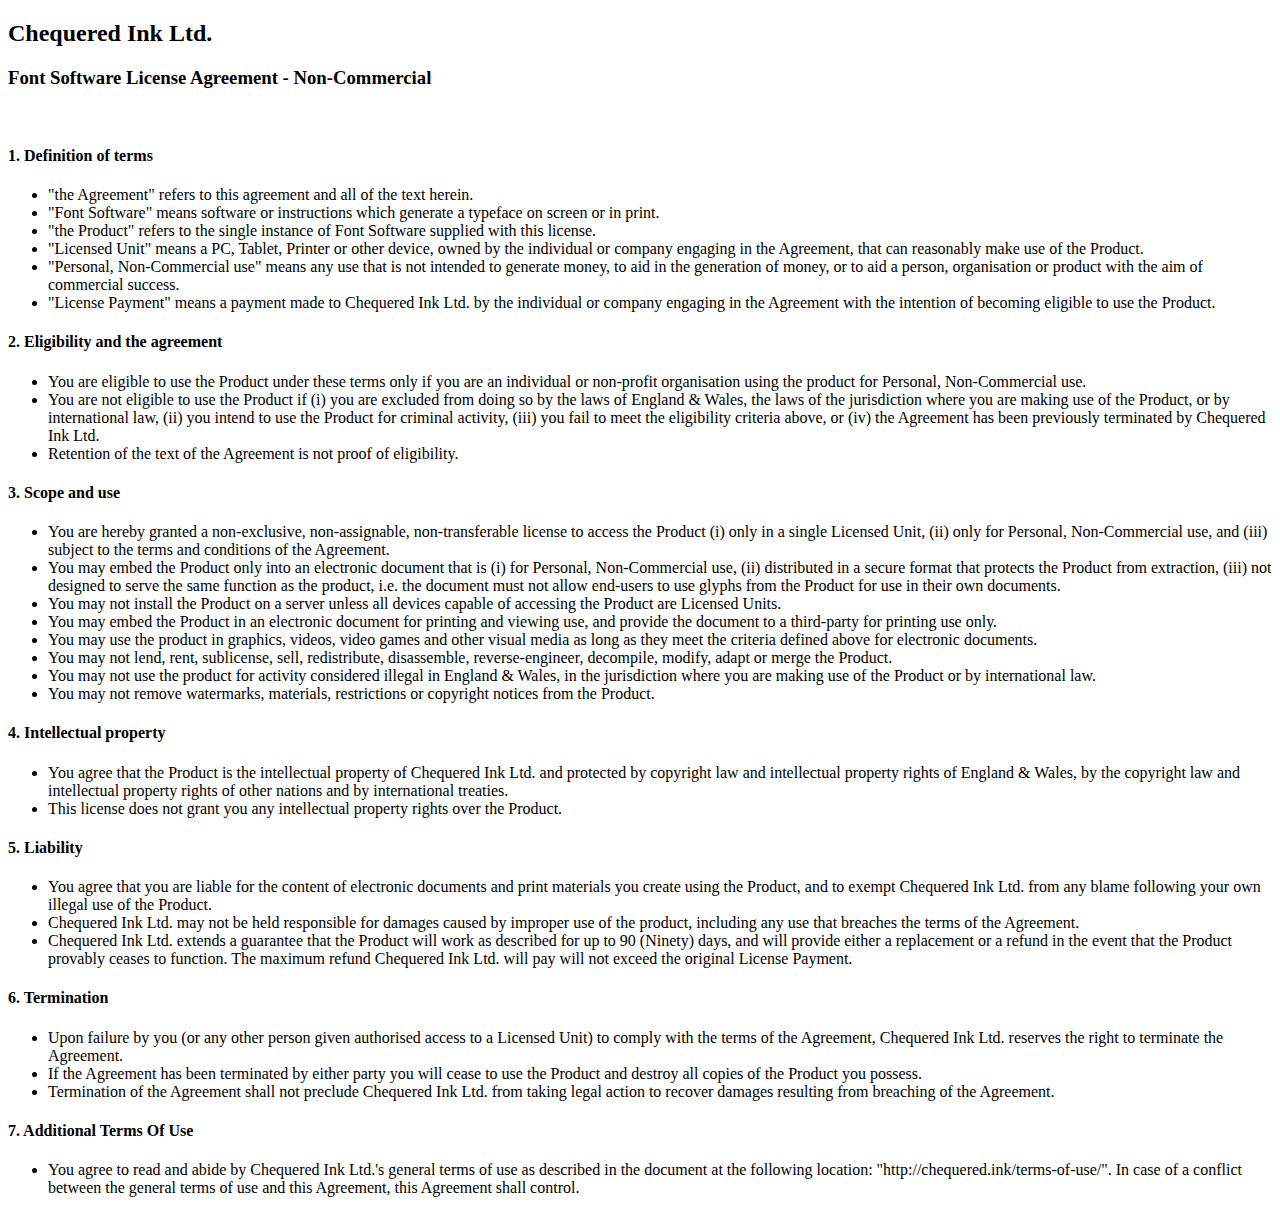
<file: fiveman/txt/FSLA_NonCommercial_License.html>
<!DOCTYPE html>
<html>
<head>
<title>Font Software License Agreement - Non-Commercial</title>
</head>
<body>
<h2>Chequered Ink Ltd.</h2>
<h3>Font Software License Agreement - Non-Commercial</h3><br/>
<h4>1. Definition of terms</h4>
<ul>
<li>"the Agreement" refers to this agreement and all of the text herein.</li>
<li>"Font Software" means software or instructions which generate a typeface on screen or in print.</li>
<li>"the Product" refers to the single instance of Font Software supplied with this license.</li>
<li>"Licensed Unit" means a PC, Tablet, Printer or other device, owned by the individual or company engaging in the Agreement, that can reasonably make use of the Product.</li>
<li>"Personal, Non-Commercial use" means any use that is not intended to generate money, to aid in the generation of money, or to aid a person, organisation or product with the aim of commercial success.</li>
<li>"License Payment" means a payment made to Chequered Ink Ltd. by the individual or company engaging in the Agreement with the intention of becoming eligible to use the Product.</li>
</ul>

<h4>2. Eligibility and the agreement</h4>
<ul>
<li>You are eligible to use the Product under these terms only if you are an individual or non-profit organisation using the product for Personal, Non-Commercial use.</li>
<li>You are not eligible to use the Product if (i) you are excluded from doing so by the laws of England & Wales, the laws of the jurisdiction where you are making use of the Product, or by international law, (ii) you intend to use the Product for criminal activity, (iii) you fail to meet the eligibility criteria above, or (iv) the Agreement has been previously terminated by Chequered Ink Ltd.</li>
<li>Retention of the text of the Agreement is not proof of eligibility.</li>
</ul>

<h4>3. Scope and use</h4>
<ul>
<li>You are hereby granted a non-exclusive, non-assignable, non-transferable license to access the Product (i) only in a single Licensed Unit, (ii) only for Personal, Non-Commercial use, and (iii) subject to the terms and conditions of the Agreement.</li>
<li>You may embed the Product only into an electronic document that is (i) for Personal, Non-Commercial use, (ii) distributed in a secure format that protects the Product from extraction, (iii) not designed to serve the same function as the product, i.e. the document must not allow end-users to use glyphs from the Product for use in their own documents.</li>
<li>You may not install the Product on a server unless all devices capable of accessing the Product are Licensed Units.</li>
<li>You may embed the Product in an electronic document for printing and viewing use, and provide the document to a third-party for printing use only.</li>
<li>You may use the product in graphics, videos, video games and other visual media as long as they meet the criteria defined above for electronic documents.</li>
<li>You may not lend, rent, sublicense, sell, redistribute, disassemble, reverse-engineer, decompile, modify, adapt or merge the Product.</li>
<li>You may not use the product for activity considered illegal in England & Wales, in the jurisdiction where you are making use of the Product or by international law.</li>
<li>You may not remove watermarks, materials, restrictions or copyright notices from the Product.</li>
</ul>

<h4>4. Intellectual property</h4>
<ul>
<li>You agree that the Product is the intellectual property of Chequered Ink Ltd. and protected by copyright law and intellectual property rights of England & Wales, by the copyright law and intellectual property rights of other nations and by international treaties.</li>
<li>This license does not grant you any intellectual property rights over the Product.</li>
</ul>

<h4>5. Liability</h4>
<ul>
<li>You agree that you are liable for the content of electronic documents and print materials you create using the Product, and to exempt Chequered Ink Ltd. from any blame following your own illegal use of the Product.</li>
<li>Chequered Ink Ltd. may not be held responsible for damages caused by improper use of the product, including any use that breaches the terms of the Agreement.</li>
<li>Chequered Ink Ltd. extends a guarantee that the Product will work as described for up to 90 (Ninety) days, and will provide either a replacement or a refund in the event that the Product provably ceases to function. The maximum refund Chequered Ink Ltd. will pay will not exceed the original License Payment.</li>
</ul>

<h4>6. Termination</h4>
<ul>
<li>Upon failure by you (or any other person given authorised access to a Licensed Unit) to comply with the terms of the Agreement, Chequered Ink Ltd. reserves the right to terminate the Agreement.</li>
<li>If the Agreement has been terminated by either party you will cease to use the Product and destroy all copies of the Product you possess.</li>
<li>Termination of the Agreement shall not preclude Chequered Ink Ltd. from taking legal action to recover damages resulting from breaching of the Agreement.</li>
</ul>

<h4>7. Additional Terms Of Use</h4>
<ul>
<li>You agree to read and abide by Chequered Ink Ltd.'s general terms of use as described in the document at the following location: "http://chequered.ink/terms-of-use/". In case of a conflict between the general terms of use and this Agreement, this Agreement shall control.</li>
</ul>
</body>
</html>
</file>
